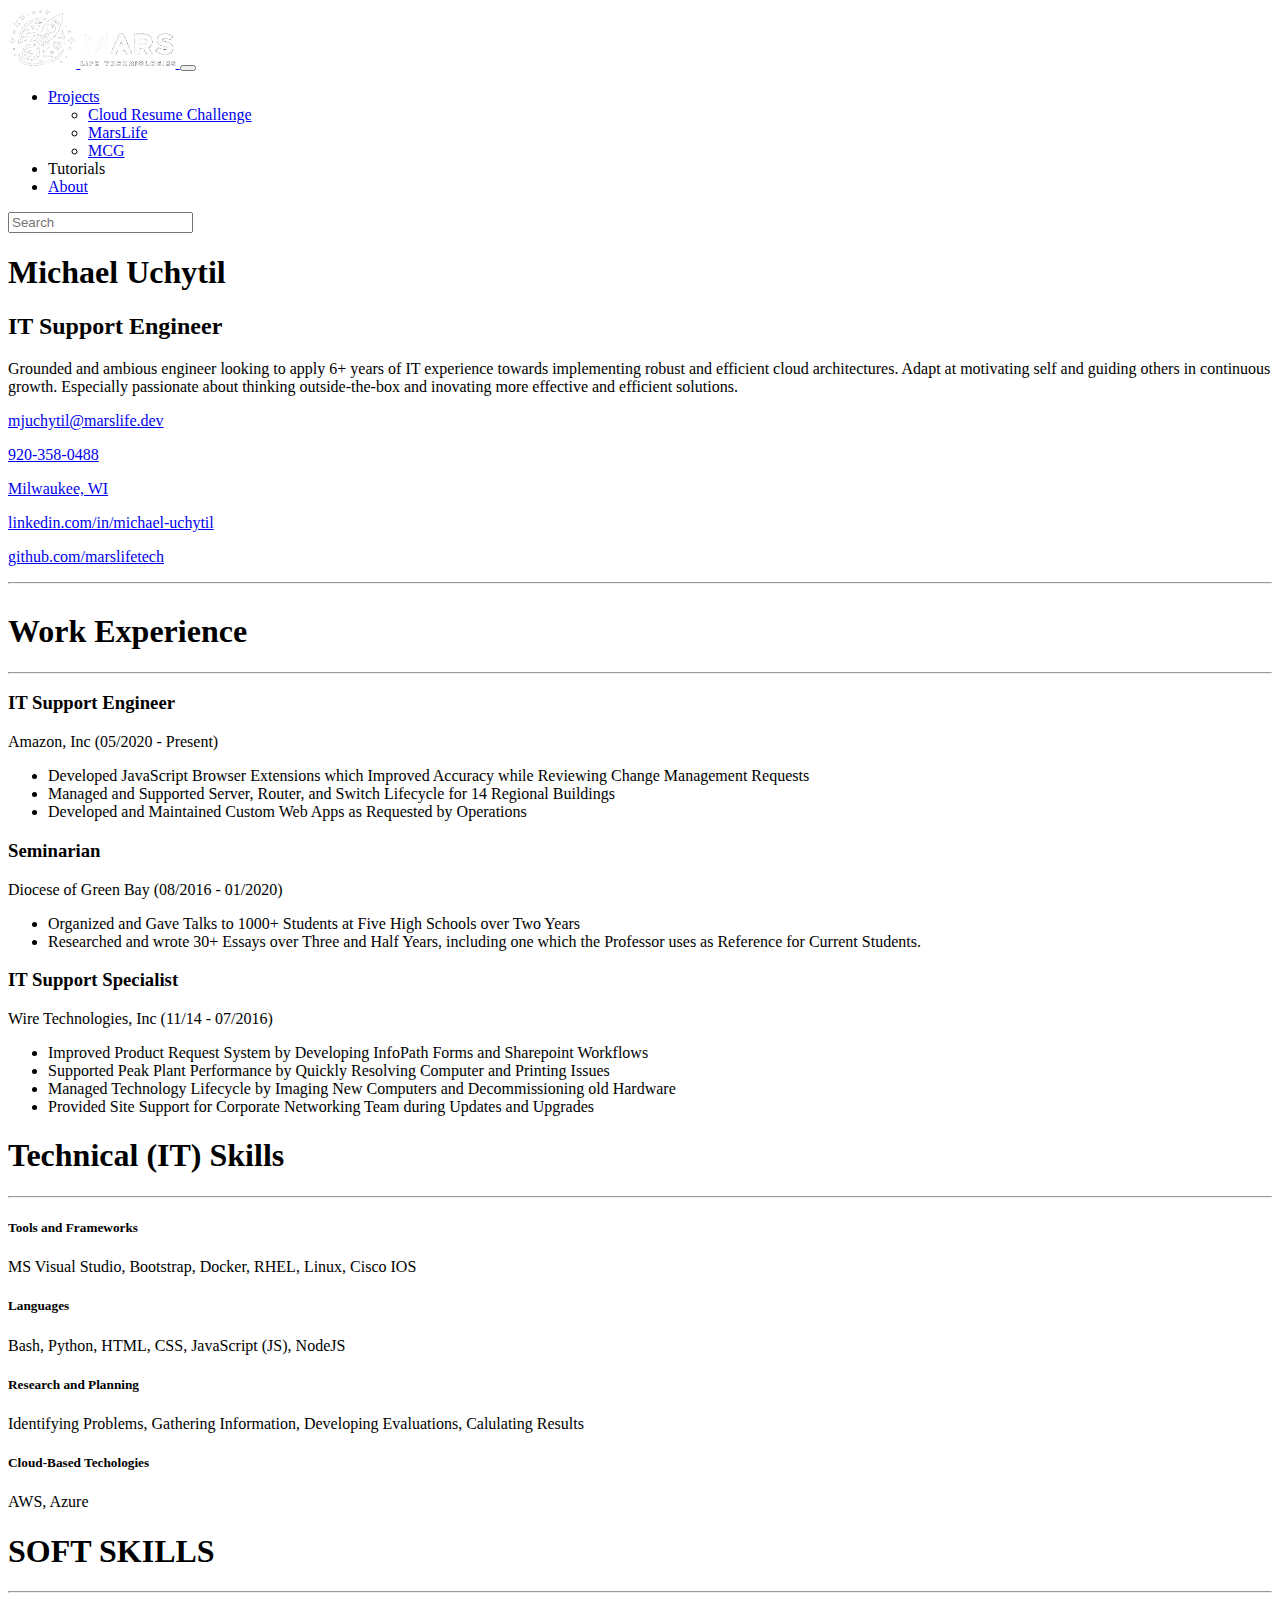
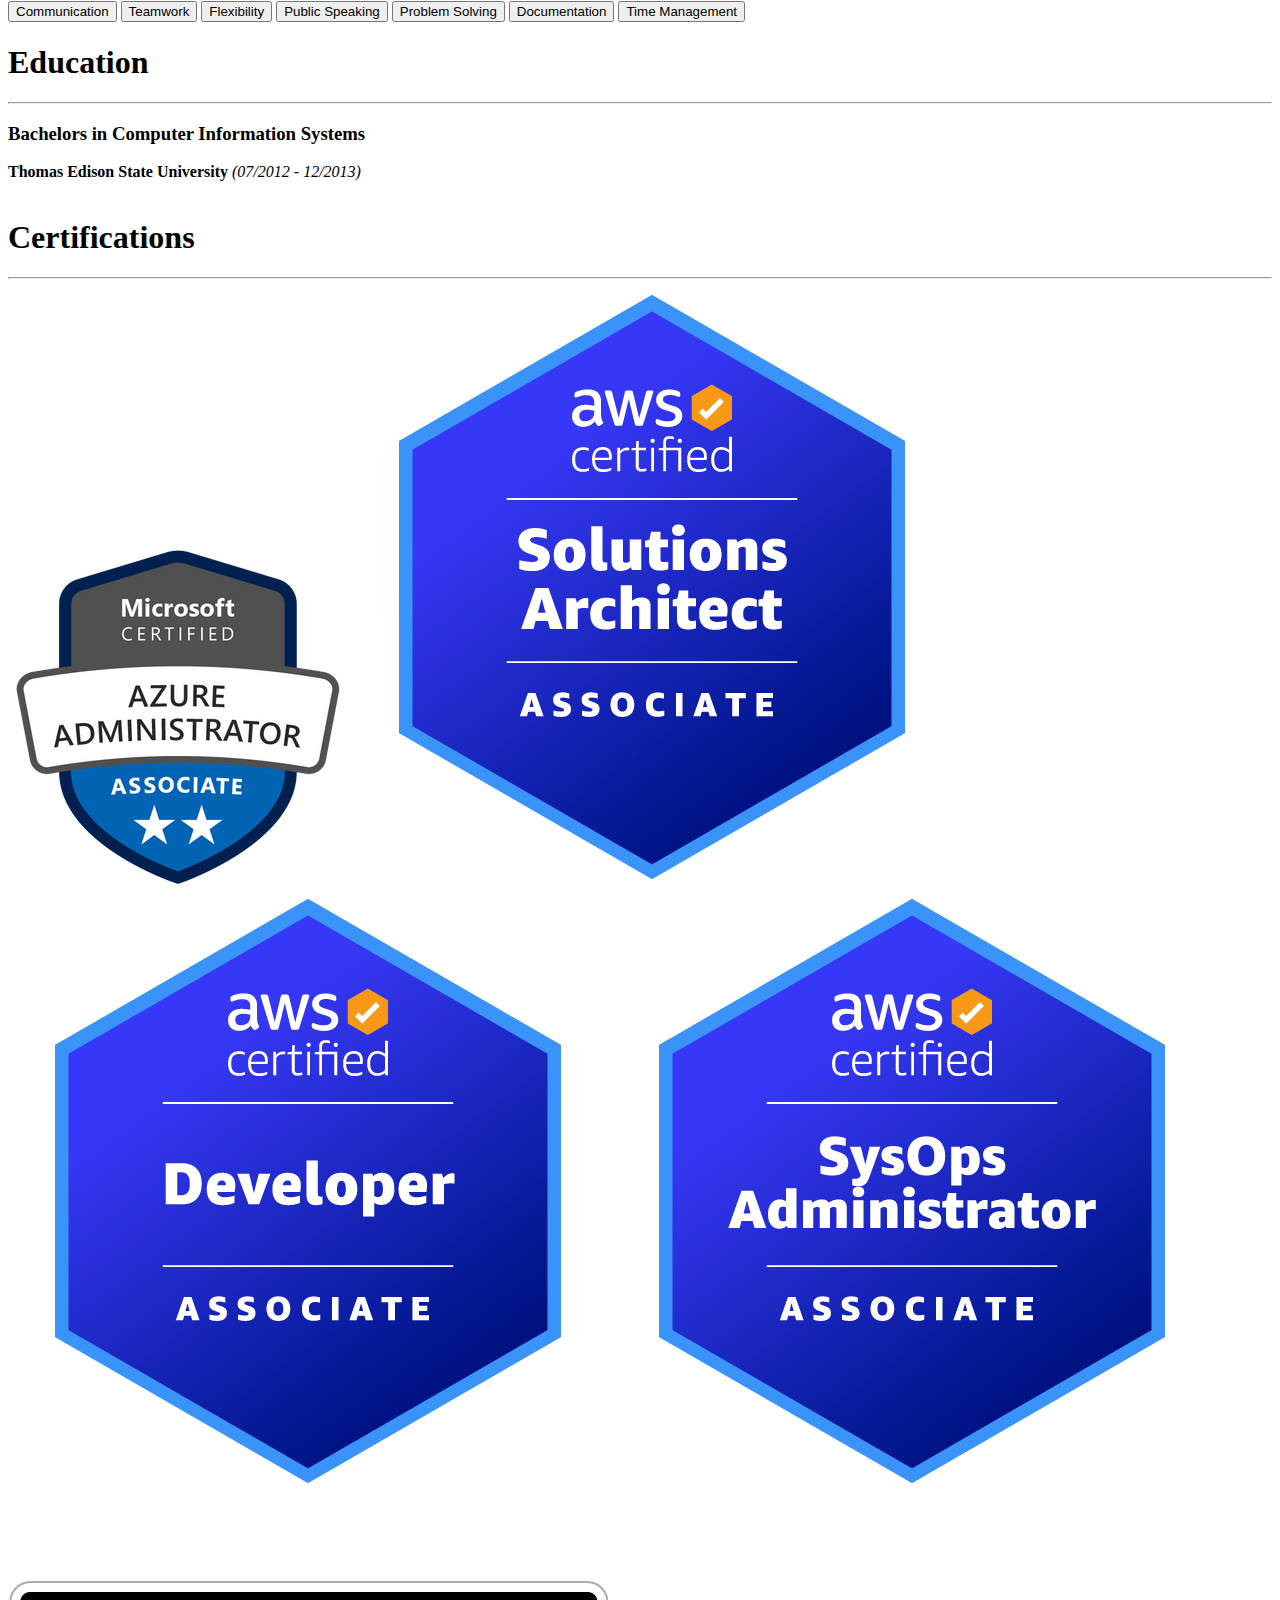
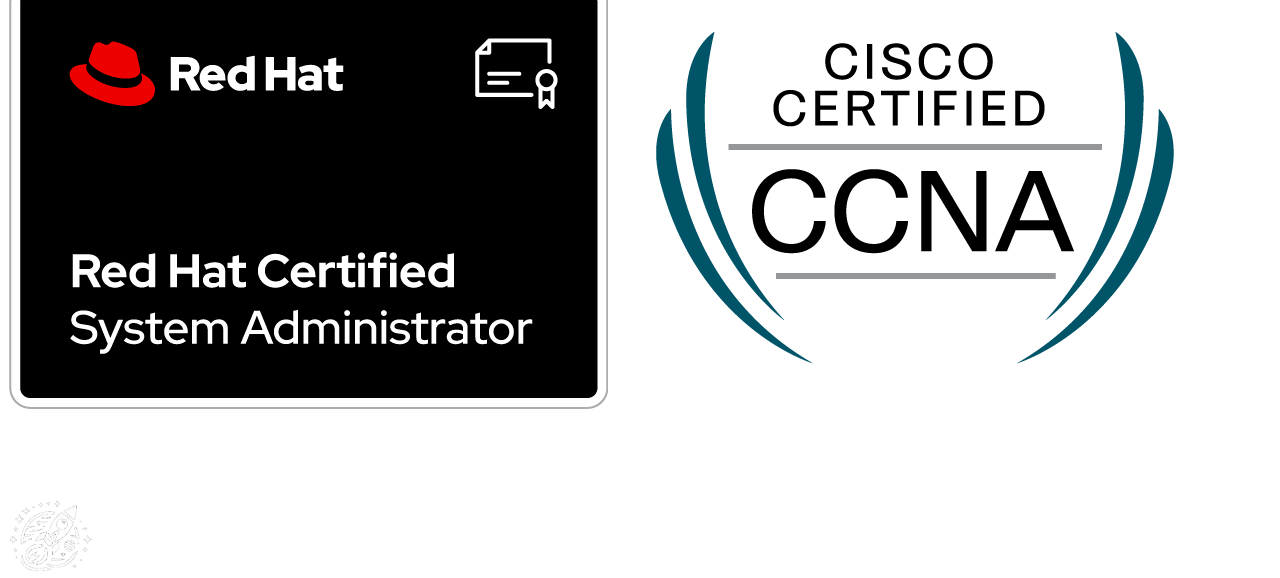
<file: resume.html>
<!DOCTYPE html>
<html lang="en">
<head>
    <meta charset="UTF-8">
    <meta name="viewport" content="width=device-width, initial-scale=1.0">
    <title>MLT | Resume </title>
    <link rel="stylesheet" href="css/style.css">
    <link href="https://cdn.jsdelivr.net/npm/bootstrap@5.3.2/dist/css/bootstrap.min.css" rel="stylesheet" integrity="sha384-T3c6CoIi6uLrA9TneNEoa7RxnatzjcDSCmG1MXxSR1GAsXEV/Dwwykc2MPK8M2HN" crossorigin="anonymous">
    <link rel="stylesheet" href="https://cdn.jsdelivr.net/npm/bootstrap-icons@1.10.2/font/bootstrap-icons.css" integrity="sha384-b6lVK+yci+bfDmaY1u0zE8YYJt0TZxLEAFyYSLHId4xoVvsrQu3INevFKo+Xir8e" crossorigin="anonymous">

    
</head>
<body >
    <nav class="navbar navbar-expand-md navbar-dark bg-dark" aria-label="Fifth navbar example">
        <div class="container-fluid">
          <a class="navbar-brand" href="#">
            <img class="logo ms-lg-4" src="./img/logo-no-background.png" alt="">
          </a>
          <a class="navbar-brand" href="#">
            <img class="logo-name" src="./img/logo-name-no-background.png" alt="">
          </a>
          <button class="navbar-toggler" type="button" data-bs-toggle="collapse" data-bs-target="#navbarsExample05" aria-controls="navbarsExample05" aria-expanded="false" aria-label="Toggle navigation">
            <span class="navbar-toggler-icon"></span>
          </button>
    
          <div class="collapse navbar-collapse" id="navbarsExample05">
            <ul class="navbar-nav me-auto mb-2 mb-lg-0">
              <li class="nav-item dropdown">
                <a class="nav-link dropdown-toggle" href="#" data-bs-toggle="dropdown" aria-expanded="false">Projects</a>
                <ul class="dropdown-menu">
                  <li><a class="dropdown-item" href="#">Cloud Resume Challenge</a></li>
                  <li><a class="dropdown-item" href="#">MarsLife</a></li>
                  <li><a class="dropdown-item" href="#">MCG</a></li>
                </ul>
              </li>
              <li class="nav-item">
                <a class="nav-link " >Tutorials</a>
              </li>
              <li class="nav-item">
                <a class="nav-link" href="#">About</a>
              </li>
            </ul>
            <form role="search">
              <input class="form-control" type="search" placeholder="Search" aria-label="Search">
            </form>
          </div>
        </div>
    </nav>
    <div class="container-fluid container-lg mt-3">
      <div class="row">
        <div class="col-md-10 me-auto ms-auto col-lg-8 text-center text-lg-start">
          <h1>Michael Uchytil</h1>
          <h2>IT Support Engineer</h2>
          <p>Grounded and ambious engineer looking to apply 6+ years of IT experience towards implementing robust and efficient 
              cloud architectures. Adapt at motivating self and guiding others in continuous growth. Especially passionate 
              about thinking outside-the-box and inovating more effective and efficient solutions.
          </p>
        </div>
        
        <div class="col-lg-4 col-md-8 me-auto ms-auto d-flex flex-row flex-lg-column justify-content-around ">
          <div class="row ">
            <div class="col-10 d-none d-lg-block">
              <p class="text-end"><a class="text-decoration-none text-reset" href="mailto:mjuchytil@marslife.dev">mjuchytil@marslife.dev</a></p>
            </div>
            <div class="col-2">
              <a class="text-decoration-none text-reset" href="mailto:mjuchytil@marslife.dev">
                <i class="bi bi-envelope-fill   d-none d-lg-block "></i>
                <i class="bi bi-envelope-fill fs-1 d-lg-none "></i>
              </a>
            </div>
          </div>
          <div class="row">
            <div class="col-10 d-none d-lg-block">
              <p class="text-end"><a class="text-decoration-none text-reset"  href="tel:920-358-0488">920-358-0488</a></p></div>
            <div class="col-2">
              <a class="text-decoration-none text-reset"  href="tel:920-358-0488">
                <i class="bi bi-phone   d-none d-lg-block"></i>
                <i class="bi bi-phone fs-1 d-lg-none "></i>
              </a>
            </div>
          </div>
          <div class="row">
            <div class="col-10 d-none d-lg-block">
              <p class="text-end"><a class="text-decoration-none text-reset" href="https://maps.app.goo.gl/9SizmTR8oyREMatu5" target="_blank" rel="noopener noreferrer">Milwaukee, WI</a></p>
            </div>
            <div class="col-2">
              <a class="text-decoration-none text-reset" href="https://maps.app.goo.gl/9SizmTR8oyREMatu5" target="_blank" rel="noopener noreferrer">
                <i class="bi bi-geo-alt-fill  d-none d-lg-block"></i>
                <i class="bi bi-geo-alt-fill fs-1 d-lg-none "></i>
              </a>
            </div>
          </div>
          <div class="row">
            <div class="col-10 d-none d-lg-block">
              <p class="text-end"><a class="text-decoration-none text-reset"  href="http://www.linkedin.com/in/michael-uchytil" target="_blank" rel="noopener noreferrer">linkedin.com/in/michael-uchytil</a></p>
            </div>
            <div class="col-2">
              <a class="text-decoration-none text-reset"  href="http://www.linkedin.com/in/michael-uchytil" target="_blank" rel="noopener noreferrer">
                <i class="bi bi-linkedin d-none d-lg-block"></i>
                <i class="bi bi-linkedin fs-1 d-lg-none "></i>
              </a>
            </div>
            
          </div>
          <div class="row">
            <div class="col-10 d-none d-lg-block">
              <p class="text-end"><a class="text-decoration-none text-reset"  href="http://www.github.com/marslifetech" target="_blank" rel="noopener noreferrer">github.com/marslifetech</a></p>
            </div>
            <div class="col-2">
              <a class="text-decoration-none text-reset"  href="http://www.github.com/marslifetech" target="_blank" rel="noopener noreferrer">
                <i class="bi bi-github   d-none d-lg-block"></i>
                <i class="bi bi-github fs-1 d-lg-none "></i>
              </a>
            </div>
          </div>
        </div>
      </div>
      <hr>
    </div>
    
    <div class="mt-3 container">
      <div class="row">
      <div class="col-xl-6 ">
        <h1 class="text-center">Work Experience</h1>
        <hr>
        <div class="container-fluid container-lg px-lg-4 ">
          <div>
            <div class="text-center text-lg-start">
              <h3 >IT Support Engineer</h3>
              <p>
                <span class="fw-bold d-block d-lg-inline-block">Amazon, Inc</span>
                <span class="fw-italic fw-light d-block d-lg-inline-block">(05/2020 - Present)</span> 
              </p>
            </div>
            <ul>
              <li>Developed JavaScript Browser Extensions which Improved Accuracy while Reviewing Change Management Requests</li>
              <li>Managed and Supported Server, Router, and Switch Lifecycle for 14 Regional Buildings</li>
              <li>Developed and Maintained Custom Web Apps as Requested by Operations</li>
            </ul>
          </div>
          <div>
            <div class="text-center text-lg-start">
              <h3>Seminarian</h3>
              <p>
                <span class="fw-bold d-block d-lg-inline-block">Diocese of Green Bay</span>
                <span class="fw-italic fw-light d-block d-lg-inline-block">(08/2016 - 01/2020)</span>
              </p>
            </div>
            <ul>
              <li>Organized and Gave Talks to 1000+ Students at Five High Schools over Two Years</li>
              <li>Researched and wrote 30+ Essays over Three and Half Years, including one which the Professor uses as Reference for Current Students.</li>
            </ul>
          </div>
          <div>
            <div class="text-center text-lg-start">
              <h3>IT Support Specialist</h3>
              <p>
                <span class="fw-bold d-block d-lg-inline-block">Wire Technologies, Inc</span>
                <span class="fw-italic fw-light d-block d-lg-inline-block">(11/14 - 07/2016)</span>
              </p>
            </div>
            <ul>
              <li>Improved Product Request System by Developing InfoPath Forms and Sharepoint Workflows</li>
              <li>Supported Peak Plant Performance by Quickly Resolving Computer and Printing Issues</li>
              <li>Managed Technology Lifecycle by Imaging New Computers and Decommissioning old Hardware</li>
              <li>Provided Site Support for Corporate Networking Team during Updates and Upgrades</li>
            </ul>
          </div>
        </div>

        </div>
        
      <div class="col-xl-6 mt-3 mt-lg-0">
        <h1 class=" text-center ">Technical (IT) Skills</h1>
        <hr>
        <div class="container-fluid container-lg px-4 ">
          <div>
            <h5>Tools and Frameworks</h5>
            <p>MS Visual Studio, Bootstrap, Docker, RHEL, Linux, Cisco IOS</p>
          </div>
          <div>
            <h5>Languages</h5>
            <p>Bash, Python, HTML, CSS, JavaScript (JS), NodeJS</p>
          </div>
          <div>
            <h5>Research and Planning</h5>
            <p>Identifying Problems, Gathering Information, Developing Evaluations, Calulating Results</p>
          </div>
          <div>
            <h5>Cloud-Based Techologies</h5>
            <p>AWS, Azure </p>
          </div>
          <div class="text-center" >
            <h1>SOFT SKILLS</h1>
            <hr>
            <div class="d-flex flex-wrap justify-content-center ">
              <button class="m-1 btn btn-primary">Communication</button>
              <button class="m-1 btn btn-primary">Teamwork</button>
              <button class="m-1 btn btn-primary">Flexibility</button>
              <button class="m-1 btn btn-primary">Public Speaking</button>
              <button class="m-1 btn btn-primary">Problem Solving</button>
              <button class="m-1 btn btn-primary">Documentation</button>
              <button class="m-1 btn btn-primary">Time Management</button>
              
            </div>
          </div>
          <div class="mt-3">
            <h1 class="text-center ">Education</h1>
            <hr>
            <div>
              <h3>Bachelors in Computer Information Systems</h3>
              <p><span class="d-block d-lg-inline-block"><strong>Thomas Edison State University</strong> </span>
                <span class="d-block d-lg-inline-block"><em>(07/2012 - 12/2013)</em></span>
              </p>
            </div>
          </div> 
        </div>
      </div>
    </div>
  </div>
  <div class=" container-fluid container-lg text-center mt-3">
    <h1>Certifications</h1>
    <hr>
    <div class="d-flex justify-content-center flex-wrap">
      <a target="_blank" href="https://learn.microsoft.com/api/credentials/share/en-us/MichaelUchytil-8309/9085B8E8E4D891DA?sharingId=7B1AEA2C31CC02E7"><img class="badges" src="./img/azure-administrator-associate.png" alt=""></a>
      <a target="_blank" href="https://www.credly.com/badges/dce6cf76-d3a8-4570-b38a-2453499ad51e/public_url"><img class="badges" src="./img/aws-certified-solutions-architect-associate.png" alt=""></a>
      <a target="_blank" href="https://www.credly.com/badges/50c24b6b-0979-4b82-bb8d-fa518006edb7/public_url"><img class="badges" src="./img/aws-certified-developer-associate.png" alt=""></a>
      <a target="_blank" href="https://www.credly.com/badges/e1ca58c0-fec7-4b0e-8acc-3c625cba5e8a/public_url"><img class="badges" src="./img/aws-certified-sysops-administrator-associate.png" alt=""></a>
      <a target="_blank" href="https://www.credly.com/badges/7fa3d9bc-8fce-4517-b54a-6a4eb2136457/public_url"><img class="badges" src="./img/red-hat-certified-system-administrator-rhcsa.png" alt=""></a>
      <a target="_blank" href="https://www.credly.com/badges/797d6cdc-d726-4f35-9449-8c0a013ca97f/public_url"><img class="badges" src="./img/ccna.png" alt=""></a>
    </div>
  </div>
  <div>
      <footer class="border-top bg-dark mt-3" data-bs-theme="dark" >
        <div class="container d-flex justify-content-center align-items-center py-3 ">
          <a href="/" class="col-md-4 d-flex align-items-center justify-content-center link-body-emphasis text-decoration-none">
            <img class="logo-footer" src="img/logo-no-background.png" alt="">
          </a>
        </div>
        
      </footer>
  </div>
  
  
  <script type="text/javascript" async src="//cdn.credly.com/assets/utilities/embed.js"></script>  
  <script src="https://cdn.jsdelivr.net/npm/bootstrap@5.3.2/dist/js/bootstrap.bundle.min.js" integrity="sha384-C6RzsynM9kWDrMNeT87bh95OGNyZPhcTNXj1NW7RuBCsyN/o0jlpcV8Qyq46cDfL" crossorigin="anonymous"></script>   
</body>
</html>
</file>
<file: css/style.css>
body {
    height: 100vh;
    display: flex;
    flex-direction: column;
}
.profile-pic {
    width: 300px;
}
.margin-top{
    margin-top: 10vh;
}

.skills{
    background-color: rgb(139, 133, 133);
    border-radius: 5%;
}

.logo{
    height:60px;
}
.logo-footer{
    height: 75px;
}

.logo-name{
    height: 35px;
} 



#cert-list{
    display: flex;
    justify-content: center;
    flex-wrap: wrap;
}

.cert li {
    display: none;
}
.cert img {
    max-width: 150px;
}


.img-sm {
    width:30px;
}

/* .print-m-none{
    margin-top:0px !important;
    margin-bottom: 0px !important;
} */
</file>
